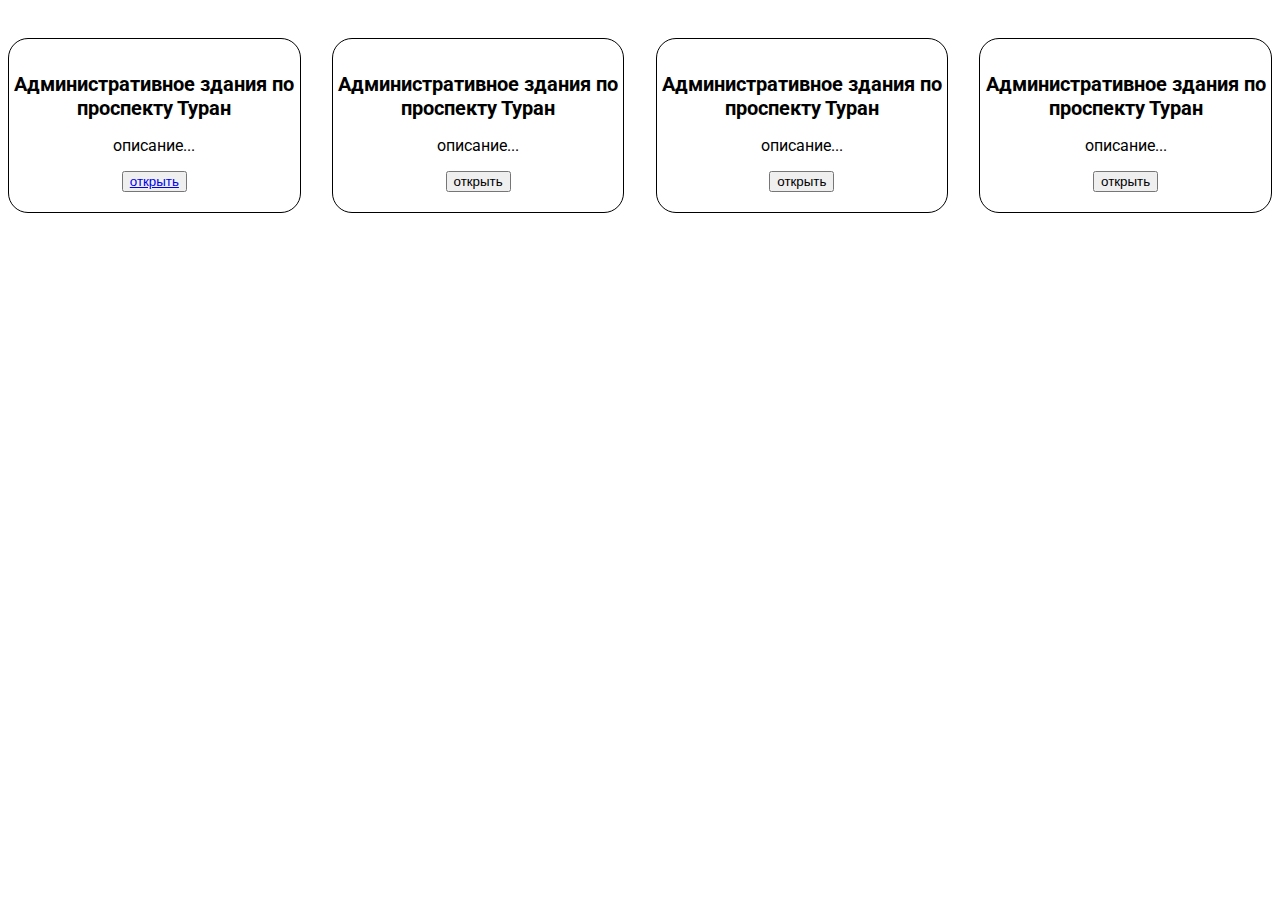
<file: index.html>
<!DOCTYPE html>
<html lang="ru">
<head>
    <meta charset="UTF-8">
    <meta name="viewport" content="width=device-width, initial-scale=1.0">
    <link rel="preconnect" href="https://fonts.googleapis.com">
    <link rel="preconnect" href="https://fonts.gstatic.com" crossorigin>
    <link href="https://fonts.googleapis.com/css2?family=Roboto&display=swap" rel="stylesheet">
    <link rel="stylesheet" href="main.css">
    <title>Document</title>
</head>
<body>
    <div class="slides">
        <div class="slides_inner">
            <div class="slides_card">
                <h1>Административное здания по проспекту Туран</h1>
                <p>описание...</p>
                <button><a href="slide1.html">открыть</a></button>
            </div>
            <div class="slides_card">
                <h1>Административное здания по проспекту Туран</h1>
                <p>описание...</p>
                <button>открыть</button>
            </div>
            <div class="slides_card">
                <h1>Административное здания по проспекту Туран</h1>
                <p>описание...</p>
                <button>открыть</button>
            </div>
            <div class="slides_card">
                <h1>Административное здания по проспекту Туран</h1>
                <p>описание...</p>
                <button>открыть</button>
            </div>
        </div>
    </div>
</body>
</html>
</file>
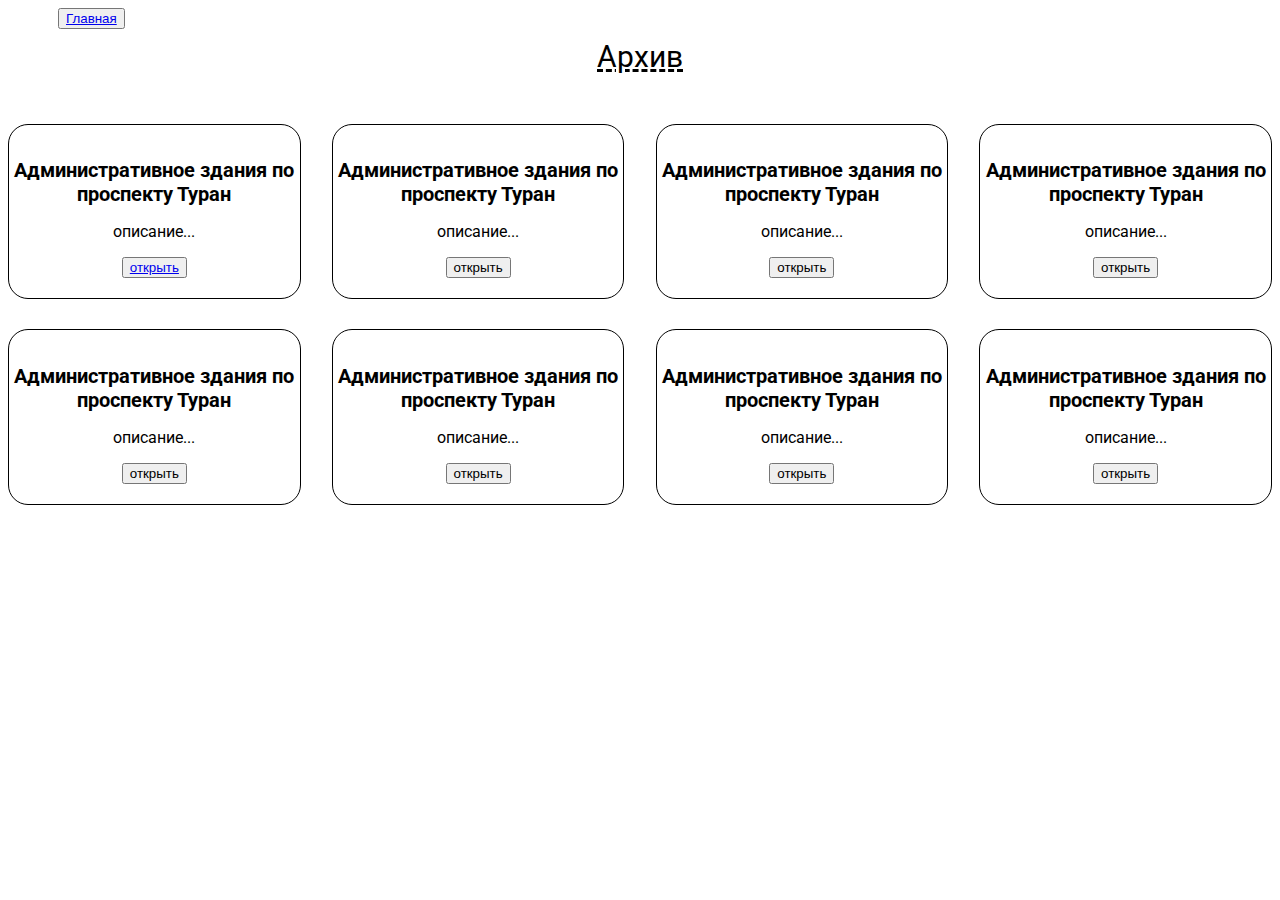
<file: archive.html>
<!DOCTYPE html>
<html lang="ru">
<head>
    <meta charset="UTF-8">
    <meta name="viewport" content="width=device-width, initial-scale=1.0">
    <link rel="preconnect" href="https://fonts.googleapis.com">
    <link rel="preconnect" href="https://fonts.gstatic.com" crossorigin>
    <link href="https://fonts.googleapis.com/css2?family=Roboto&display=swap" rel="stylesheet">
    <link rel="stylesheet" href="main.css">
    <title>Архив</title>
</head>
<body>
    <header>
        <button class="archive"><a href="index.html">Главная</a></button>
    </header>
    <div style="margin-top: 10px;" class="slides">
        <div class="slides_header">Архив</div>
        <div class="slides_inner">
            <div class="slides_card">
                <h1>Административное здания по проспекту Туран</h1>
                <p>описание...</p>
                <button><a href="slide1.html">открыть</a></button>
            </div>
            <div class="slides_card">
                <h1>Административное здания по проспекту Туран</h1>
                <p>описание...</p>
                <button>открыть</button>
            </div>
            <div class="slides_card">
                <h1>Административное здания по проспекту Туран</h1>
                <p>описание...</p>
                <button>открыть</button>
            </div>
            <div class="slides_card">
                <h1>Административное здания по проспекту Туран</h1>
                <p>описание...</p>
                <button>открыть</button>
            </div>
            <div class="slides_card">
                <h1>Административное здания по проспекту Туран</h1>
                <p>описание...</p>
                <button>открыть</button>
            </div>
            <div class="slides_card">
                <h1>Административное здания по проспекту Туран</h1>
                <p>описание...</p>
                <button>открыть</button>
            </div>
            <div class="slides_card">
                <h1>Административное здания по проспекту Туран</h1>
                <p>описание...</p>
                <button>открыть</button>
            </div>
            <div class="slides_card">
                <h1>Административное здания по проспекту Туран</h1>
                <p>описание...</p>
                <button>открыть</button>
            </div>
        </div>
    </div>
</body>
</html>
</file>
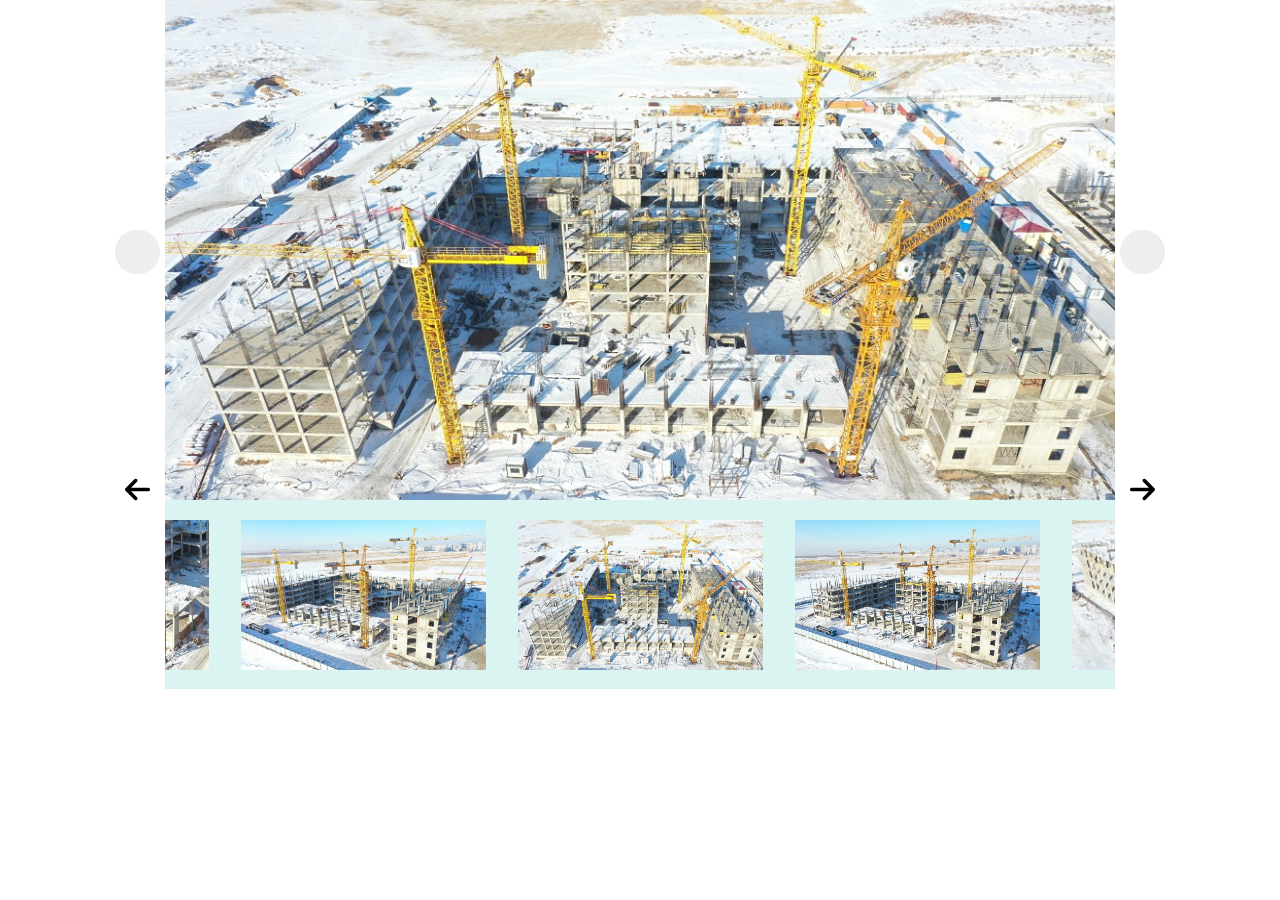
<file: slide1.html>
<!DOCTYPE html>
<html lang="en">
<head>
    <meta charset="UTF-8">
    <meta http-equiv="X-UA-Compatible" content="IE=edge">
    <meta name="viewport" content="width=device-width, initial-scale=1.0">
    <link rel="stylesheet" href="css/slick.css">
    <link rel="stylesheet" href="css/style.css">
    <link rel="stylesheet" href="css/media.css">
    <title>Slick slider</title>
</head>
<body>
    <!-- first slider -->
    <div class="container">
        <div class="sliders">
            <div class="slider-block">
                <div class="slider-wrapper"><img src="img/slide1/1.jpg" alt=""></div>
            </div>
            <div class="slider-block">
                <div class="slider-wrapper"><img src="img/slide1/2.jpg" alt=""></div>
            </div>
            <div class="slider-block">
                <div class="slider-wrapper"><img src="img/slide1/3.jpg" alt=""></div>
            </div>
            <div class="slider-block">
                <div class="slider-wrapper"><img src="img/slide1/4.jpg" alt=""></div>
            </div>
            <div class="slider-block">
                <div class="slider-wrapper"><img src="img/slide1/5.jpg" alt=""></div>
            </div>
            <div class="slider-block">
                <div class="slider-wrapper"><img src="img/slide1/6.jpg" alt=""></div>
            </div>
        </div>
        <!-- secondary slider -->
        <div class="sliders-two">
            <div class="slider-block">
                <div class="slider-wrapper"><img src="img/slide1/1.jpg" alt=""></div>
            </div>
            <div class="slider-block">
                <div class="slider-wrapper"><img src="img/slide1/2.jpg" alt=""></div>
            </div>
            <div class="slider-block">
                <div class="slider-wrapper"><img src="img/slide1/3.jpg" alt=""></div>
            </div>
            <div class="slider-block">
                <div class="slider-wrapper"><img src="img/slide1/4.jpg" alt=""></div>
            </div>
            <div class="slider-block">
                <div class="slider-wrapper"><img src="img/slide1/5.jpg" alt=""></div>
            </div>
            <div class="slider-block">
                <div class="slider-wrapper"><img src="img/slide1/6.jpg" alt=""></div>
            </div>
        </div>
    </div>

    
    
    <script src="js/jquery-3.6.1.min.js"></script>
    <script src="js/slick.min.js"></script>
    <script src="js/main.js"></script>
</body>
</html>
</file>
<file: main.css>
html {
    font-family: 'Roboto', sans-serif;
}

body {
    
}

header {
    display: flex;
    justify-content: space-between;
    padding: 0 50px;
}

.tips {
    display: flex;
    justify-content: space-between;
}

.tips_item {
    display: flex;
    align-items: center;
}

.tips_item>div:first-child {
    width: 50px;
    height: 30px;
    border: 1px solid #000;
    border-radius: 5px;
}

.tips_item_text {
    font-style: italic;
    margin-left: 10px;
    font-size: 12px;
}

.slides_inner {
    display: flex;
    justify-content: space-between;
    align-items: center;
    flex-wrap: wrap;
}

.slides_card {
    width: 23%;
    border: 1px black solid;
    padding: 20px 0;
    text-align: center;
    border-radius: 20px;
    margin-top: 30px;
}

.slides_card > h1 {
    font-size: 20px;
}

.slides_header {
    text-align: center;
    font-size: 30px;
    text-decoration: underline;
    text-decoration-style: dashed;
    margin-bottom: 20px;
}

.green {
    background-color: #09e009;
}

.yellow {
    background-color: yellow;
}

.red {
    background-color: red;
}

.ofs {
    overflow-x: scroll;
}
</file>
<file: css/style.css>
*{
    margin: 0;
    padding: 0;
    box-sizing: border-box;
}

body {
    
}

.container{
    max-width: 950px;
    margin: 0 auto 0;
    background: #6ad4ca40;
    padding: 0 0;
}

img{
    width: 100%;
    height: 500px;
    display: block;
}

.sliders-two img {
    height: 150px !important;
}

.slider-wrapper {
    /* width: 300px;
    margin: 0 auto; */
}

.btn{
    border: none;
    outline: none;
    background: transparent;
    cursor: pointer;
}

.slider-btn{
    width: 45px;
    height: 45px;
    position: absolute;
    z-index: 2;
    background-color: #dddddd80;
    padding: 10px;
    border-radius: 50%;
    -webkit-border-radius: 50%;
    -moz-border-radius: 50%;
    -ms-border-radius: 50%;
    -o-border-radius: 50%;
    top: 50%;
    transform:translateY(-50%)  ;
    -webkit-transform:translateY(-50%)  ;
    -moz-transform:translateY(-50%)  ;
    -ms-transform:translateY(-50%)  ;
    -o-transform:translateY(-50%)  ;
    transition: 0.3s ease-in-out;
    -webkit-transition: 0.3s ease-in-out;
    -moz-transition: 0.3s ease-in-out;
    -ms-transition: 0.3s ease-in-out;
    -o-transition: 0.3s ease-in-out;
}

.slider-btn:hover{
    background-color: #dddddd;
}

.slider-prev{
    left: -50px;
}

.slider-next{
    right: -50px;
}

/* sliders-second  */
.sliders-two .slider-wrapper{
    cursor: pointer;
}

.sliders-two  .slider-wrapper{
    margin: 10px;
    padding: 2%;
}
</file>
<file: css/media.css>
@media(max-width:769px){
    .sliders-two .slider-wrapper {
        margin: 10px 5px;
        padding: 0%;
    }
}
</file>
